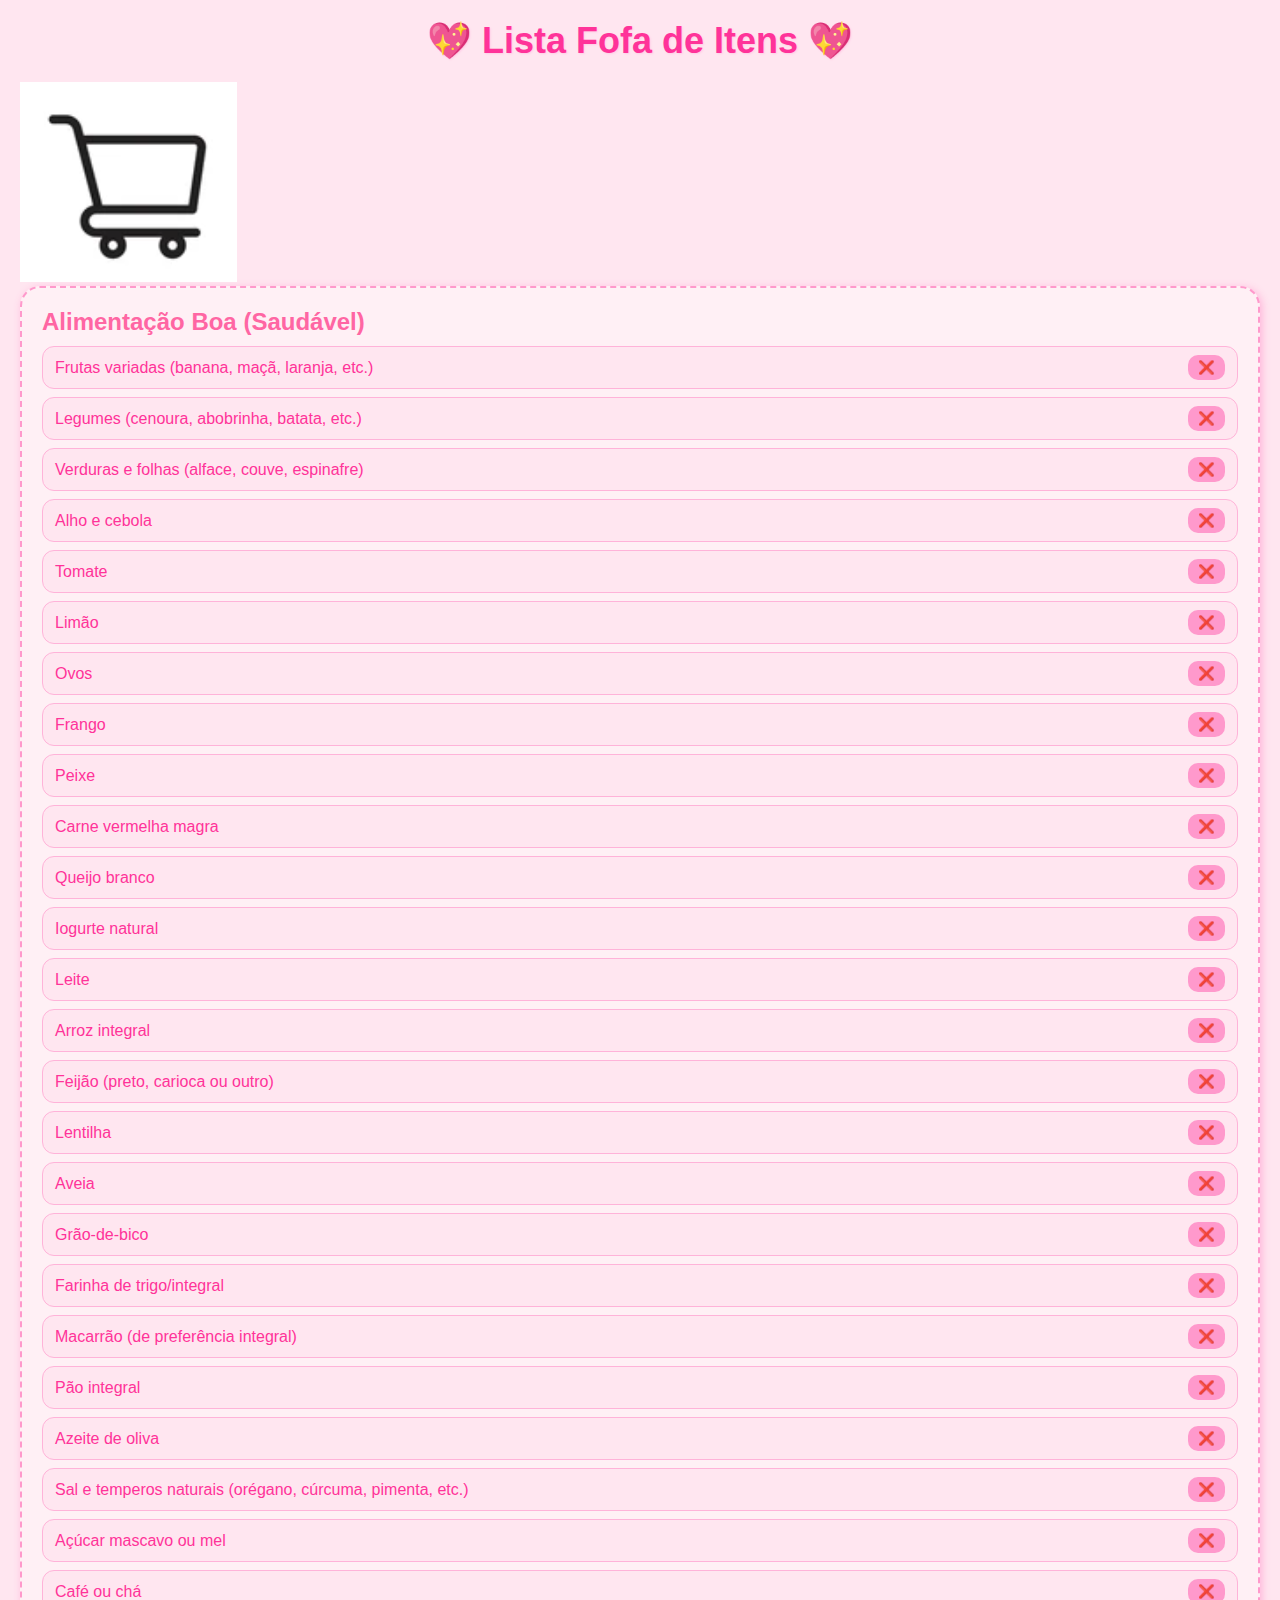
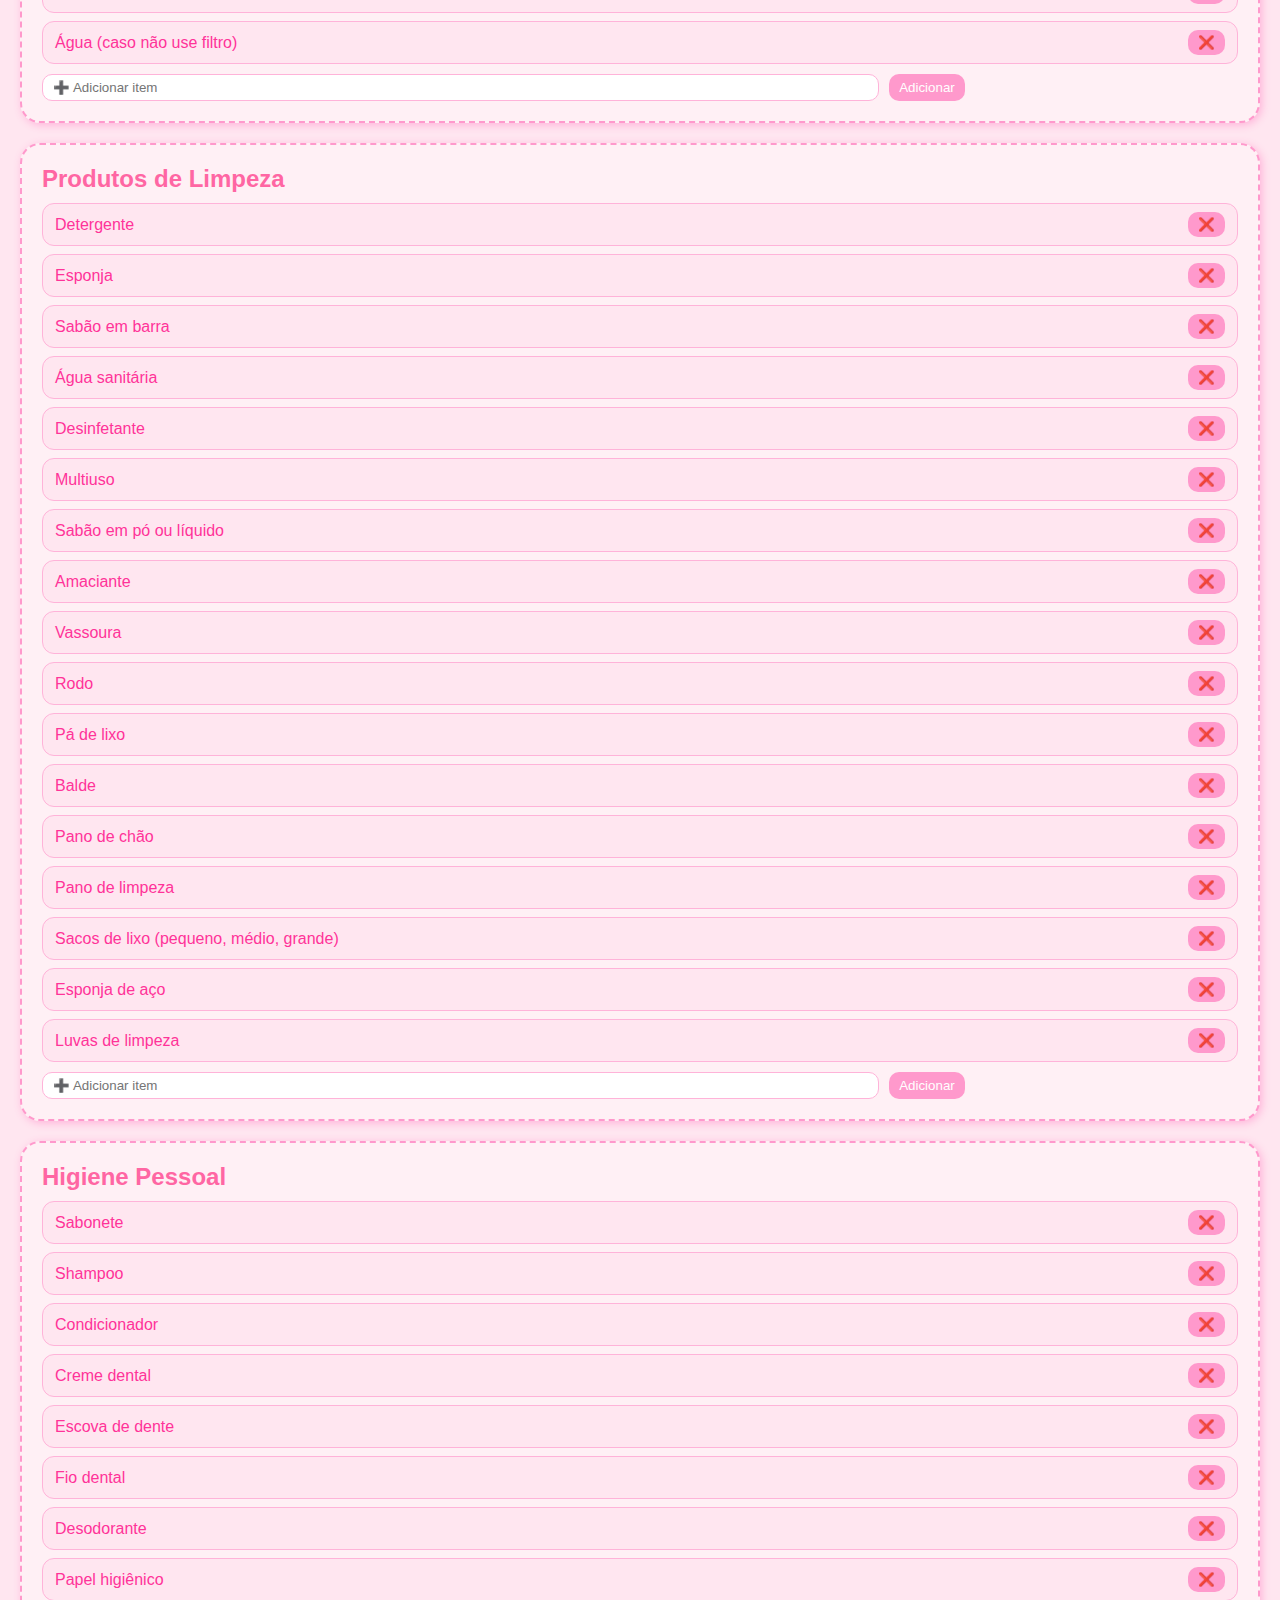
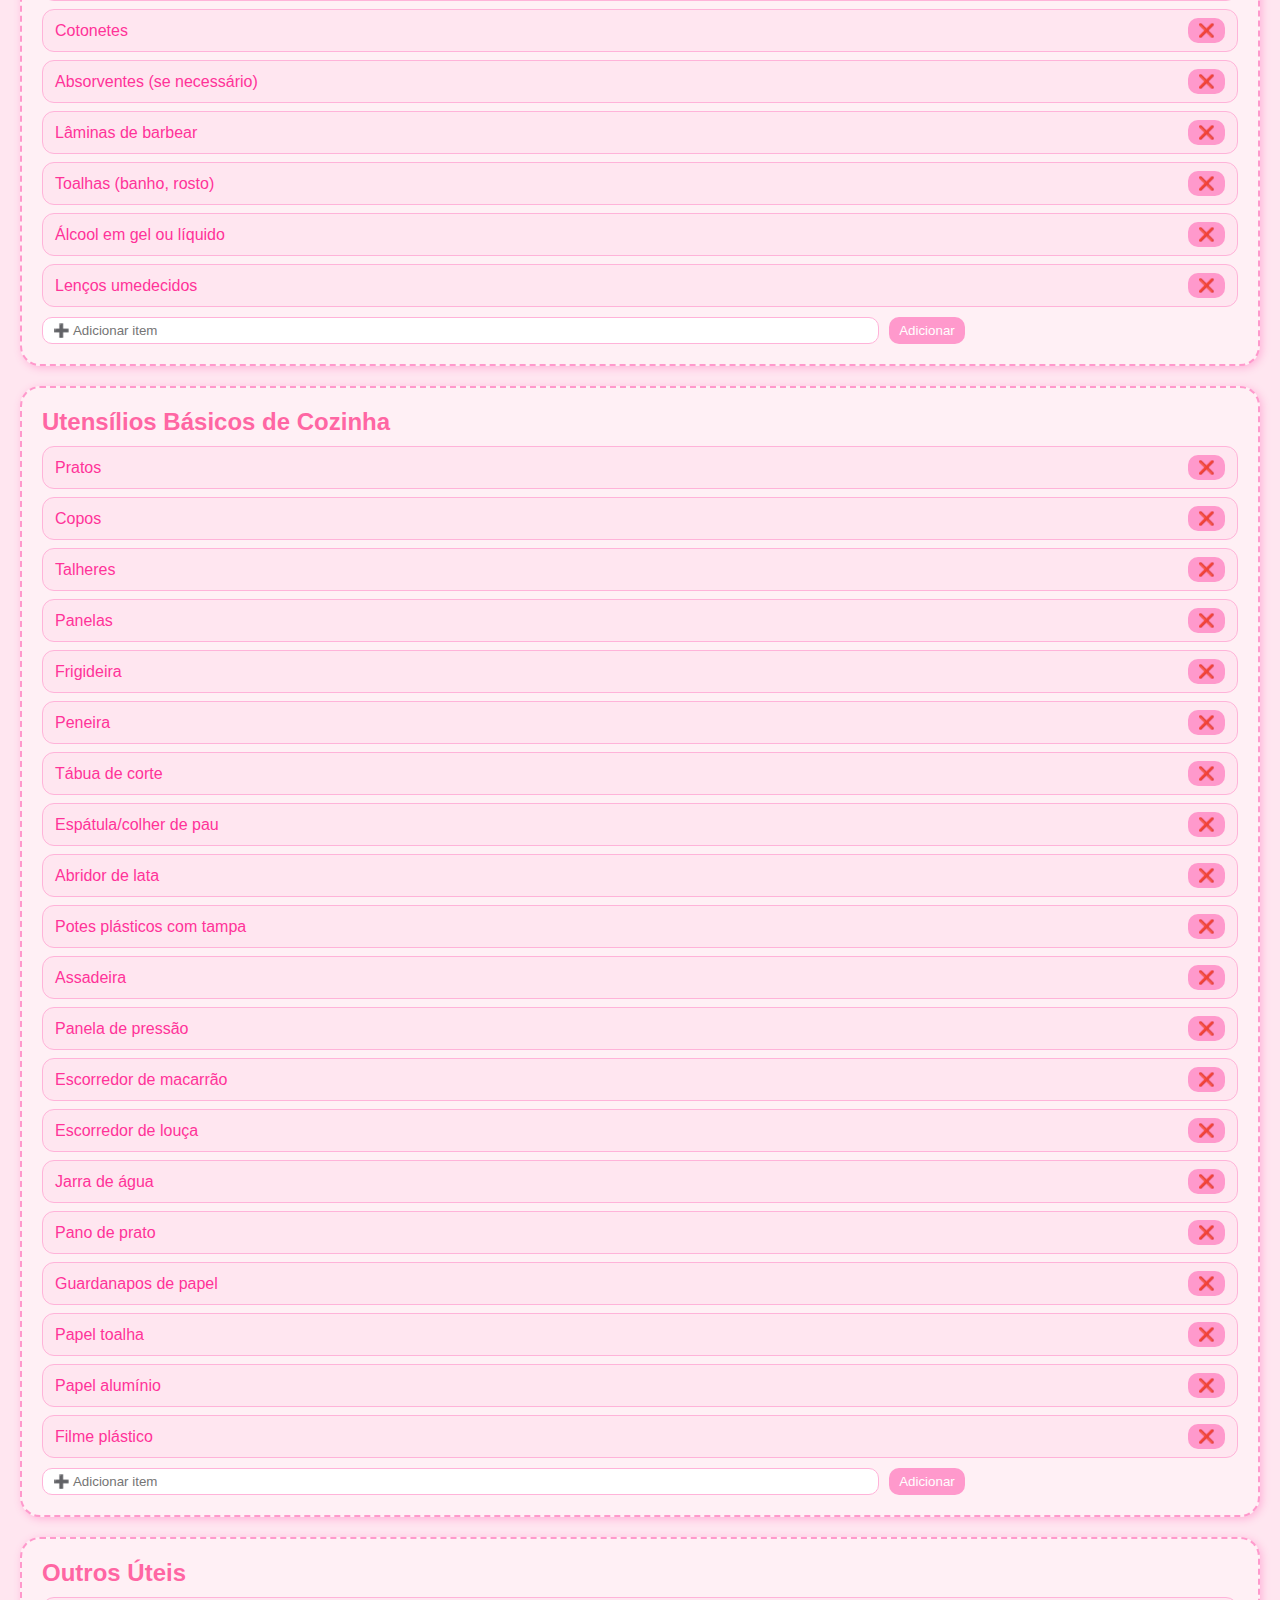
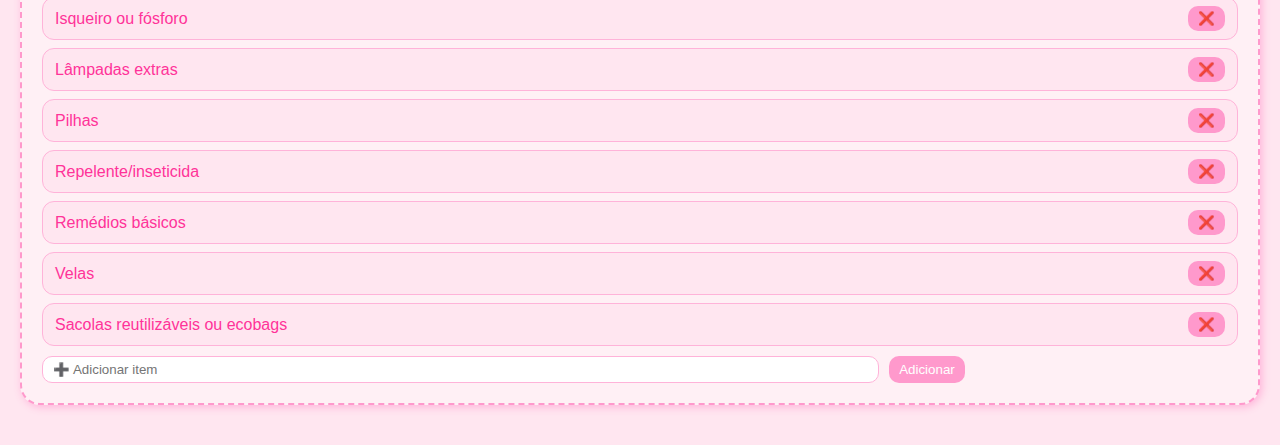
<file: index.html>
<!DOCTYPE html>
<html lang="pt-br">
<head>
  <meta charset="UTF-8">
  <meta name="viewport" content="width=device-width, initial-scale=1.0">
  <link rel="stylesheet" href="css/style.css">
  <title>Lista Itens</title>
</head>
<body>

<h1>💖 Lista Fofa de Itens 💖</h1>

<div id="listas">
  <img src="img.png">
</div>

</body>
<script src="js/app.js"></script>
</html>
</file>
<file: css/style.css>
* {
  margin: 0;
  padding: 0;
  box-sizing: border-box;
  user-select: none; /* Impede seleção de texto */
}

body {
  background-color: #ffe6f0;
  font-family: 'Comic Sans MS', cursive, sans-serif;
  color: #ff3399;
  padding: 20px;
}

h1 {
  text-align: center;
  margin-bottom: 20px;
  font-size: 36px;
  color: #ff3399;
  text-shadow: 1px 1px 2px #ffcce6;
}

.category {
  background-color: #fff0f5;
  border: 2px dashed #ff99cc;
  border-radius: 20px;
  padding: 20px;
  margin-bottom: 20px;
  box-shadow: 2px 2px 8px #ffb3d9;
}

.category h2 {
  margin-bottom: 10px;
  color: #ff66a3;
}

ul {
  list-style: none;
}

li {
  margin: 8px 0;
  background-color: #ffe6f0;
  padding: 8px 12px;
  border-radius: 12px;
  display: flex;
  justify-content: space-between;
  align-items: center;
  border: 1px solid #ffb3d9;
  transition: 0.3s;
}

li.checked {
  text-decoration: line-through;
  opacity: 0.5;
}

button {
  background-color: #ff99cc;
  border: none;
  border-radius: 10px;
  padding: 5px 10px;
  color: white;
  cursor: pointer;
  margin-left: 5px;
  transition: background-color 0.3s;
}

button:hover {
  background-color: #ff66a3;
}

.add-area {
  display: flex;
  gap: 5px;
  margin-top: 10px;
}

input {
  border: 1px solid #ffb3d9;
  border-radius: 10px;
  padding: 5px 10px;
  width: 70%;
}

.lista{
background-color: #888888;
}
</file>
